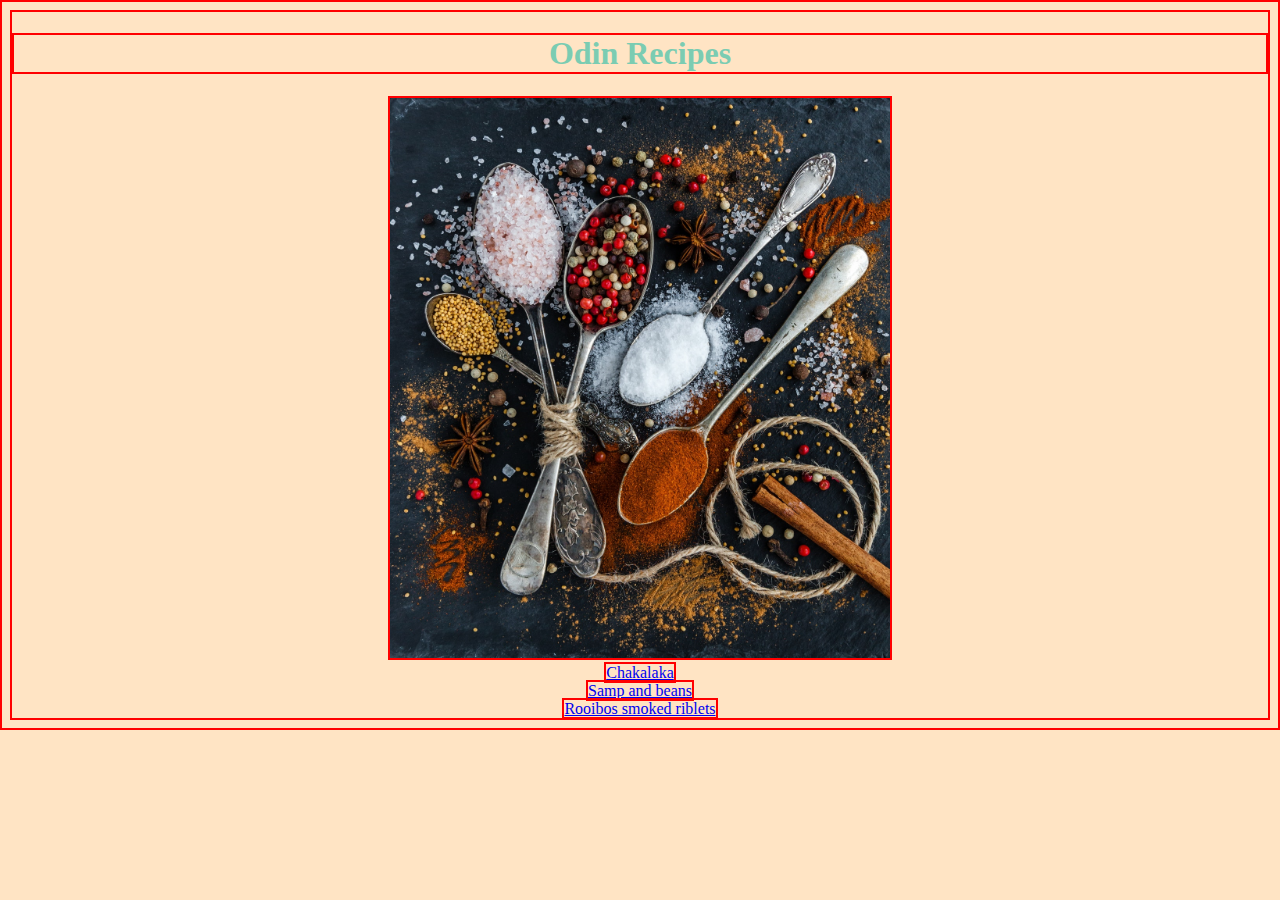
<file: index.html>
<!DOCTYPE html>
<html lang ="en">
  <head>
    <meta charset ="UTF-8">
    <title>Odin Recipes</title>
    <link rel  ="stylesheet" href="css/style.css">
  </head>
  <body >
    <h1 >Odin Recipes</h1>
    <img class = "cooking-picture" src = "Cooking.jpg" alt ="recipe picture">

  <br>
    <a href = "recipes/chakalaka.html">Chakalaka</a><!--link to chakalaka recipe-->
    <br>
    <a href = "recipes/sampandbeans.html">Samp and beans</a>
    <br>
    <a href = "recipes/riblets.html">Rooibos smoked riblets</a>
  </body>
</html>
</file>
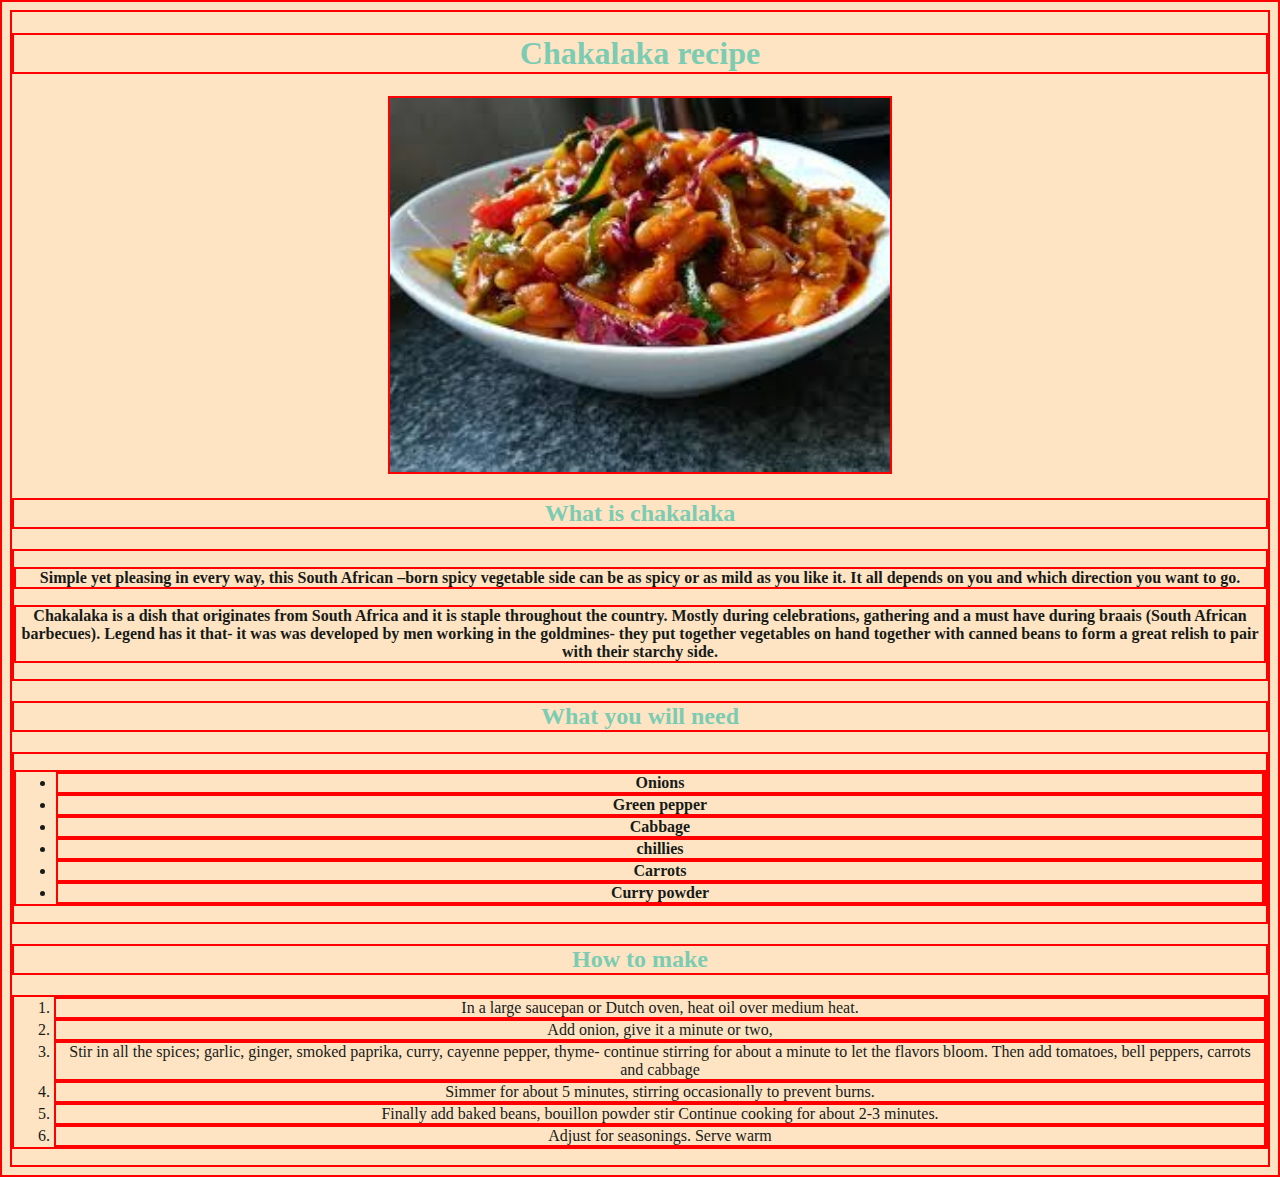
<file: recipes/chakalaka.html>
<!DOCTYPE html>
<html lang= "en">
  <head>
    <meta charset = "UTF-8">
    <title>Chakalaka</title>
    <link rel ="stylesheet" href ="../css/style.css">
  </head>  	
  <body>
    <h1>Chakalaka recipe</h1>
    <img src = "Chakalaka.jpeg" alt = "chakalaka picture">
    <h2>What is chakalaka<h2>
      <p>Simple yet pleasing in every way, this South African –born spicy vegetable side can be as spicy or as mild as you like it. It all depends on you and which direction you want to go.
      </p>
      <p>Chakalaka is a dish that originates from South Africa and it is staple throughout the country. Mostly during celebrations, gathering and a must have during braais (South African barbecues). Legend has it that- it was was developed  by men working in the goldmines- they put together vegetables on hand together with canned beans to form a great relish to pair with their starchy side.
      </p>
      <h2>What you will need<h2>
         <ul>
            <li>Onions</li>
            <li>Green pepper</li>
            <li>Cabbage</li>
            <li>chillies</li>
            <li>Carrots</li>
            <li>Curry powder</li>
         </ul>
       <h2>How to make</h2>
           <ol>
             <li>In a large saucepan or Dutch oven, heat oil over medium heat. </li>
             <li>Add onion, give it a minute or two, </li>
             <li> Stir in all the spices; garlic, ginger, smoked paprika, curry, cayenne pepper, thyme- continue stirring for about a minute to let the flavors bloom. Then add tomatoes, bell peppers, carrots and cabbage</li>
             <li>Simmer for about 5 minutes, stirring occasionally to prevent burns.</li>
             <li>Finally add baked beans, bouillon powder stir Continue cooking for about 2-3 minutes. </li>
             <li>Adjust for seasonings. Serve warm </li>
           </ol>
   </body> 
</html>
</file>
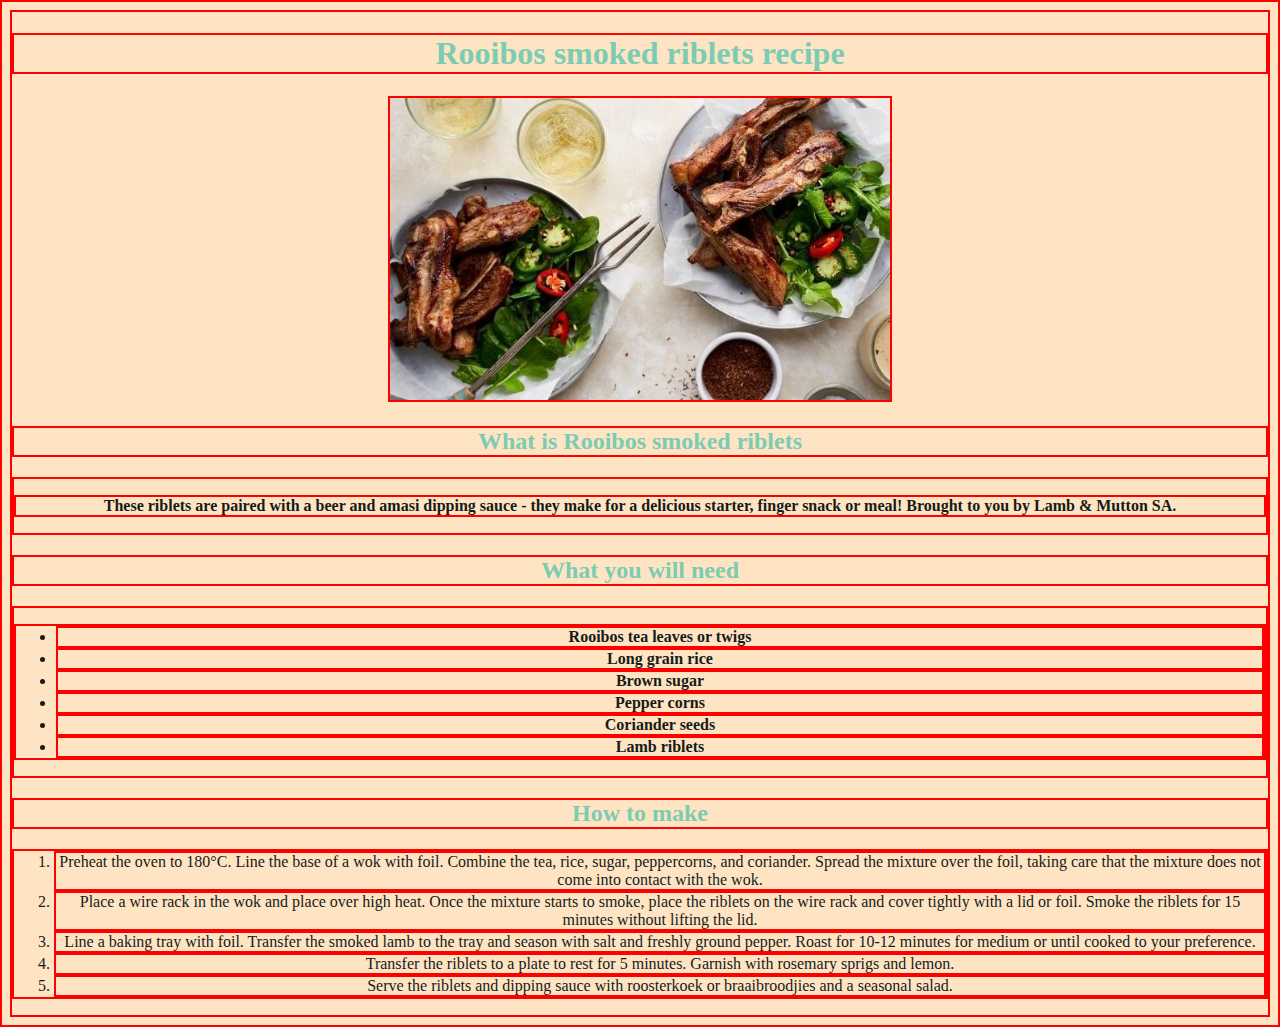
<file: recipes/riblets.html>
<!DOCTYPE html>
<html lang = "en">
  <head>
    <meta charset = "UTF-8">
    <title>Rooibos Riblets</title>
    <link rel ="stylesheet" href ="../css/style.css">
  </head>  	
  <body>
    <h1>Rooibos smoked riblets recipe</h1>
    <img src = "riblets.jpg" alt = "riblets picture">
    <h2>What is Rooibos smoked riblets<h2>
    <p>These riblets are paired with a beer and amasi dipping sauce - they make for a delicious starter, finger snack or meal! Brought to you by Lamb & Mutton SA.
    </p>
<h2>What you will need<h2>
  <ul>
     <li>Rooibos tea leaves or twigs</li>
     <li>Long grain rice</li>
     <li>Brown sugar</li>
     <li>Pepper corns</li>
     <li>Coriander seeds</li>
     <li>Lamb riblets</li>
  </ul>
  <h2>How to make</h2>
    <ol>
       <li>Preheat the oven to 180°C. Line the base of a wok with foil. Combine the tea, rice, sugar, peppercorns, and coriander. Spread the mixture over the foil, taking care that the mixture does not come into contact with the wok.</li>
       <li>Place a wire rack in the wok and place over high heat. Once the mixture starts to smoke, place the riblets on the wire rack and cover tightly with a lid or foil. Smoke the riblets for 15 minutes without lifting the lid.</li>
       <li>Line a baking tray with foil. Transfer the smoked lamb to the tray and season with salt and freshly ground pepper. Roast for 10-12 minutes for medium or until cooked to your preference.</li>
       <li>Transfer the riblets to a plate to rest for 5 minutes. Garnish with rosemary sprigs and lemon.</li>
       <li>Serve the riblets and dipping sauce with roosterkoek or braaibroodjies and a seasonal salad.</li>
    </ol>
  </body>
</html>
</file>
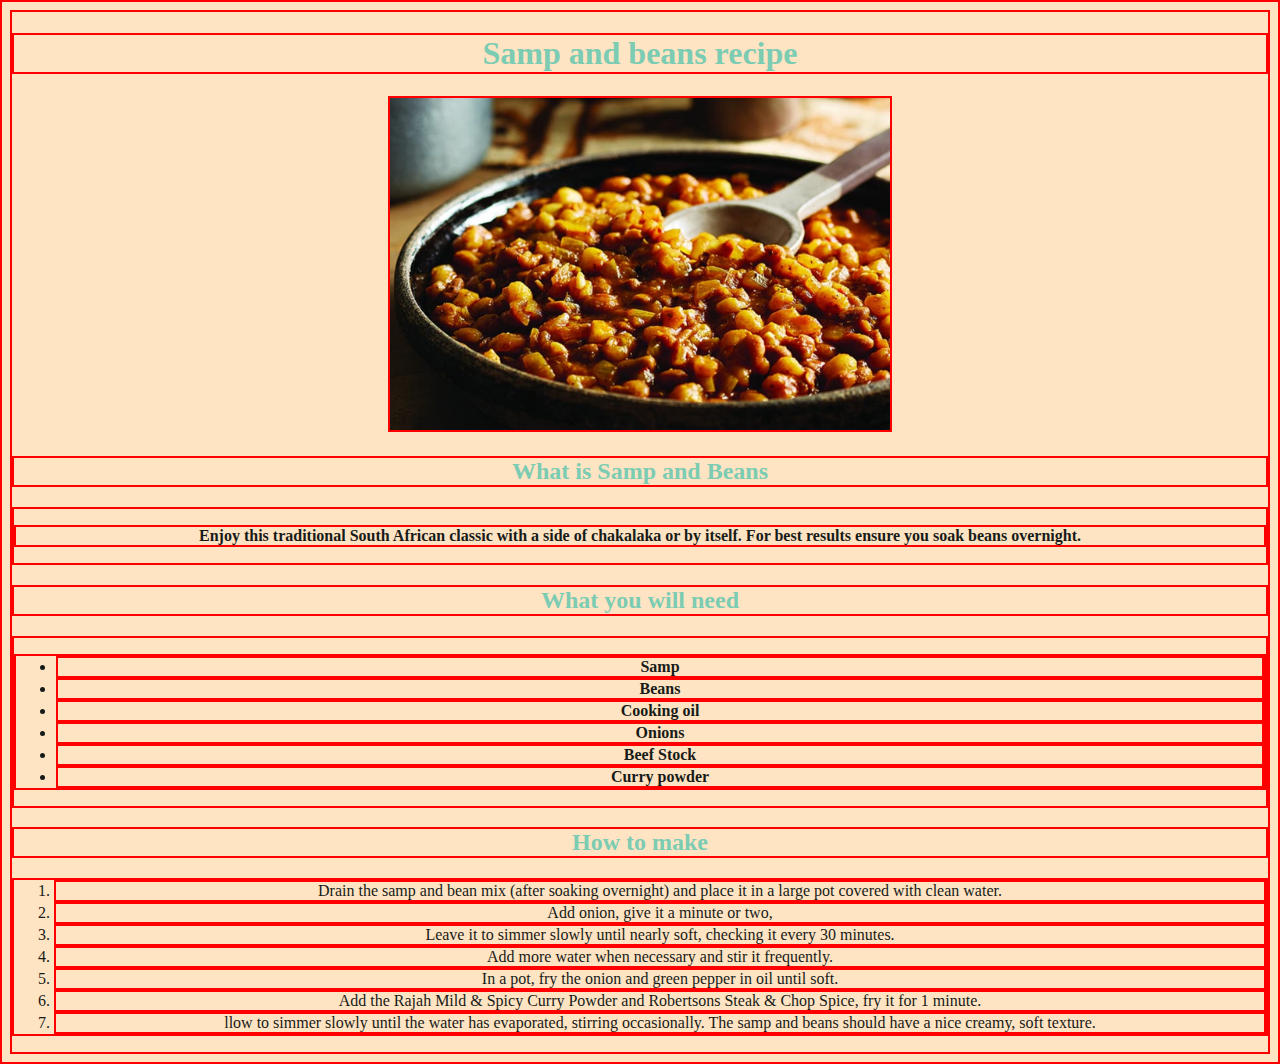
<file: recipes/sampandbeans.html>
<!DOCTYPE html>
<html lang  ="en">
  <head>
    <meta charset = "UTF-8">
    <title>Samp and Beans</title>
    <link rel ="stylesheet" href ="../css/style.css">
  </head>  	
  <body>
    <h1>Samp and beans recipe</h1>
    <img src = "samp-and-beans.jpg" alt = "Samp and beans picture">
    <h2>What is Samp and Beans<h2>
    <p>Enjoy this traditional South African classic with a side of chakalaka or by itself. For best results ensure you soak beans overnight.</p>
<h2>What you will need<h2>
  <ul>
     <li>Samp</li>
     <li>Beans</li>
     <li>Cooking oil</li>
     <li>Onions</li>
     <li>Beef Stock</li>
     <li>Curry powder</li>
  </ul>
  <h2>How to make</h2>
    <ol>
       <li>Drain the samp and bean mix (after soaking overnight) and place it in a large pot covered with clean water. </li>       <li>Add onion, give it a minute or two, </li>
       <li>Leave it to simmer slowly until nearly soft, checking it every 30 minutes.</li>
       <li>Add more water when necessary and stir it frequently.</li>
       <li>In a pot, fry the onion and green pepper in oil until soft.</li>
       <li>Add the Rajah Mild & Spicy Curry Powder and Robertsons Steak & Chop Spice, fry it for 1 minute.
            </li>
            <li>llow to simmer slowly until the water has evaporated, stirring occasionally. The samp and beans should have a nice creamy, soft texture.</li>


    </ol>
  </body>
</html>
</file>
<file: css/style.css>
*{
    border: 2px solid red;
    text-align: center;
}
.cooking-picture{
    width:fit;
    height: fit;
}
h1{
    color: hsl(161, 44%, 64%);
    font-size:xx-large;
    font-family: serif;
    
}

h2{
    color: hsl(161, 44%, 64%);
    font-size:x-large;
    font-family: serif;

}

body{
    background-color: bisque;
    font-family: serif;
}

p{
    font-size: medium;
    color: #171b18;
}
ul{
    font-weight: bold;
    font-size: medium;
    color: #171b18;
}

ol{
    font-size: medium;
    color: #171b18;
}
img{
    height:300;
    width: 500px;;
}
</file>
